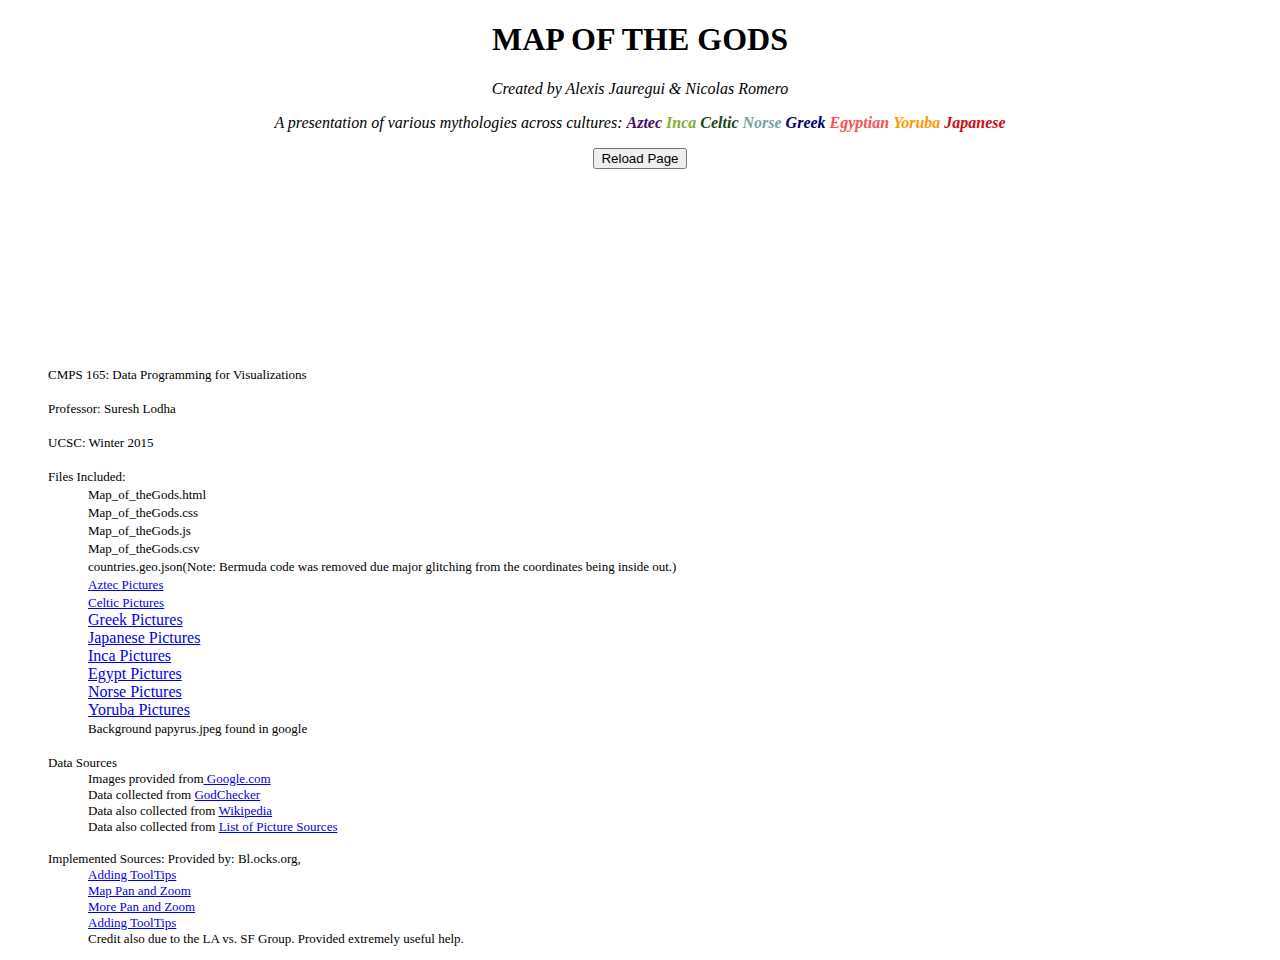
<file: index.html>
<!DOCTYPE html>
<html lang="en">
	<head>
        <title> A MAP OF THE GODS</title>
		<meta charset="utf-8">
		<title>D3: Setting path fills</title>
		<script type="text/javascript" src="http://d3js.org/d3.v3.min.js"></script>
        <script type="text/javascript" src="http://d3js.org/topojson.v1.min.js"></script>
        <script type="text/javascript" src="http://d3js.org/d3.geo.projection.v0.min.js"></script>
	     <link rel="stylesheet" type="text/css" href="Map_of_the_Gods.css">
        
        <title><strong> A MAP OF THE GODS</strong></title>
        
	</head>
	<body>
        <h1><center><strong>MAP OF THE GODS</strong></center></h1>
       
		<p1><em> <center>Created by Alexis Jauregui & Nicolas Romero</center></em></p1>
        
        <div id="container"><center></center></div>
        <script  src="Map_of_the_Gods.js"> </script>
        
       
        <p> <em><center> A presentation of various mythologies across cultures: 
        	<font color="#410d66"><b>Aztec</b></font>
        	<font color="#85ad33"><b>Inca</b></font>
        	<font color="#194719"><b>Celtic</b></font>
        	<font color="#75a3a3"><b>Norse</b></font>
        	<font color="#000072"><b>Greek</b></font>
        	<font color="#ff5050"><b>Egyptian</b></font>
        	<font color="#ff9900"><b>Yoruba</b></font>
        	<font color="#c90e0e"><b>Japanese</b></font>
        </center></em></p>
         <center><INPUT TYPE = "button" VALUE = "Reload Page" onClick="history.go(0)"></center>
         <br><br><br><br><br><br><br><br><br><br>
        <ul><font size = "2">CMPS 165: Data Programming for Visualizations</font></ul>   
        <ul><font size = "2">Professor: Suresh Lodha</font></ul>
        <ul><font size = "2">UCSC: Winter 2015</font></ul>
        <ul><font size = "2">Files Included:</font>
            <ol><font size = "2">Map_of_theGods.html</font></ol>
            <ol><font size = "2">Map_of_theGods.css</font></ol>
            <ol><font size = "2">Map_of_theGods.js</font></ol>
            <ol><font size = "2">Map_of_theGods.csv</font></ol>
            <ol><font size = "2">countries.geo.json(Note: Bermuda code was removed due major glitching from the coordinates being inside out.)</font></ol>
            <ol><a href= "https://github.com/alexisjauregui/Map_of_gods/tree/master/aztec"><font size = "2">Aztec Pictures </font></a></ol>
            <ol><a href = "https://github.com/alexisjauregui/Map_of_gods/tree/master/celtic"><font size = "2">Celtic Pictures</font></a></ol>
            <ol><a href = "https://github.com/alexisjauregui/Map_of_gods/tree/master/greek"><font size = "2"></font>Greek Pictures</a></ol>
            <ol><a href = "https://github.com/alexisjauregui/Map_of_gods/tree/master/japanese"><font size = "2"></font>Japanese Pictures</a></ol>
            <ol><a href = "https://github.com/alexisjauregui/Map_of_gods/tree/master/inca"><font size = "2"></font>Inca Pictures</a></ol>
            <ol><a href = "https://github.com/alexisjauregui/Map_of_gods/tree/master/egypt"><font size = "2"></font>Egypt Pictures</a></ol>
            <ol><a href = "https://github.com/alexisjauregui/Map_of_gods/tree/master/norse"><font size = "2"></font>Norse Pictures</a></ol>
            <ol><a href = "https://github.com/alexisjauregui/Map_of_gods/tree/master/yoruba"><font size = "2"></font>Yoruba Pictures</a></ol>
             <ol><font size = "2"> Background papyrus.jpeg found in google</font></ol>
            
            
        </ul>
        
        <ul><font size = "2">Data Sources
            <ol><font size = "2">Images provided from</font><a href = "https://Google.com"><font size = "2"> Google.com</font></a></ol>
            <ol><font size = "2">Data collected from </font><a href  = "http://GodChecker.com"><font size = "2">GodChecker</font></a></ol> 
            <ol><font size = "2">Data also collected from </font><a href = "https://Wikipedia.org"><font size = "2">Wikipedia</font></a></ol>
             <ol><font size = "2">Data also collected from </font><a href = "https://docs.google.com/document/d/1oHcoULGutuIcjlY7LKHzd1hVfdsyQiw4yGM-M0JK4J4/edit?usp=sharing"><font size = "2">List of Picture Sources</font></a></ol>
            <ol></ol>
        
        </ul>
        <ul><font size = "2">Implemented Sources: Provided by: Bl.ocks.org,</font>  
            <ol><a href= "http://bl.ocks.org/Caged/6476579"><font size = "2"> Adding ToolTips</font></a></ol>
            <ol><a href= "http://bl.ocks.org/mbostock/8fadc5ac9c2a9e7c5ba2"><font size = "2"> Map Pan and Zoom</font></a></ol>
            <ol><a href= "http://techslides.com/responsive-d3-map-with-zoom-and-pan-limits"><font size = "2"> More Pan and Zoom</font></a></ol>
            <ol><a href= "http://bl.ocks.org/Caged/6476579"><font size = "2"> Adding ToolTips</font></a></ol>
            <ol><font size = "2"> Credit also due to the LA vs. SF Group. Provided extremely useful help.</font></ol>
        
        </ul>
	</body>
</html>
</file>
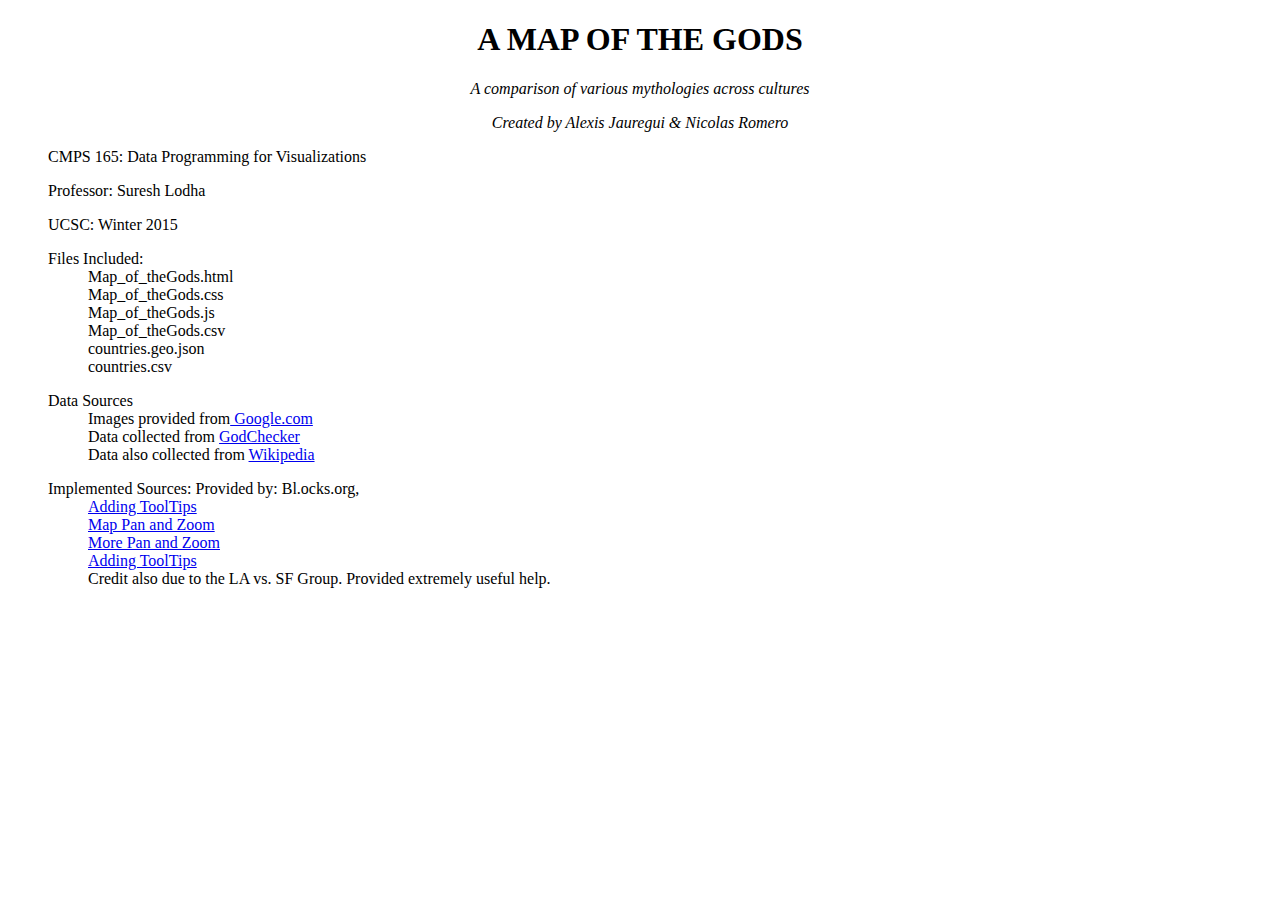
<file: Map_of_the_Gods.html>
<!DOCTYPE html>
<html lang="en">
	<head>
        <title> A MAP OF THE GODS</title>
		<meta charset="utf-8">
		<title>D3: Setting path fills</title>
		<script type="text/javascript" src="http://d3js.org/d3.v3.min.js"></script>
        <script type="text/javascript" src="http://d3js.org/topojson.v1.min.js"></script>
        <script type="text/javascript" src="http://d3js.org/d3.geo.projection.v0.min.js"></script>
	     <link rel="stylesheet" type="text/css" href="Map_of_the_Gods.css">
        
        <title><strong> A MAP OF THE GODS</strong></title>
        
	</head>
	<body>
        <h1><center><strong>A MAP OF THE GODS</strong></center></h1>
        <p> <em><center> A comparison of various mythologies across cultures</center></em></p>
		<p1><em> <center>Created by Alexis Jauregui & Nicolas Romero</center></em></p1>
        <div id="container"><center></center></div>
        <script  src="Map_of_the_Gods.js"> </script>
        
        
        
        <ul>CMPS 165: Data Programming for Visualizations</ul>
        <ul>Professor: Suresh Lodha</ul>
        <ul>UCSC: Winter 2015</ul>
        <ul>Files Included:
            <ol>Map_of_theGods.html</ol>
            <ol>Map_of_theGods.css</ol>
            <ol>Map_of_theGods.js</ol>
            <ol>Map_of_theGods.csv</ol>
            <ol>countries.geo.json</ol>
            <ol>countries.csv</ol>
        </ul>
        <ul>Data Sources
            <ol>Images provided from<a href = "https://Google.com"> Google.com</a></ol>
            <ol>Data collected from <a href  = "http://GodChecker.com">GodChecker</a></ol> 
            <ol>Data also collected from <a href = "https://Wikipedia.org">Wikipedia</a></ol>
            <ol></ol>
        
        </ul>
        <ul>Implemented Sources: Provided by: Bl.ocks.org,  
            <ol><a href= "http://bl.ocks.org/Caged/6476579"> Adding ToolTips</a></ol>
            <ol><a href= "http://bl.ocks.org/mbostock/8fadc5ac9c2a9e7c5ba2"> Map Pan and Zoom</a></ol>
            <ol><a href= "http://techslides.com/responsive-d3-map-with-zoom-and-pan-limits"> More Pan and Zoom</a></ol>
            <ol><a href= "http://bl.ocks.org/Caged/6476579"> Adding ToolTips</a></ol>
            <ol> Credit also due to the LA vs. SF Group. Provided extremely useful help.</ol>
        
        </ul>
	</body>
</html>
</file>
<file: Map_of_the_Gods.css>
body {
   background-image: url("http://backgroundimages.eu/albums/background/papyrus-old-stationery.jpg");
   background-size: cover;    
}

.stroke {
  fill: none;
  stroke: #000;
  stroke-width: 3px;
}

.fill {
  fill: #fff;
}

.graticule {
  fill: none;
  stroke: #777;
  stroke-width: .5px;
  stroke-opacity: .5;
}

.land {
  fill: #222;
}

.boundary {
  fill: none;
  stroke: #fff;
  stroke-width: .5px;
}
.tooltip {
    position: absolute;
    line-height: 1;
    font-weight: bold;
    padding: 12px;
    background-image: url("http://backgroundimages.eu/albums/background/papyrus-old-stationery.jpg");
    border-right: 10px;
    top:100px;
    color: #000;
    border-radius: 4px;
    width: 125px;/*tooltip width
  
}
</file>
